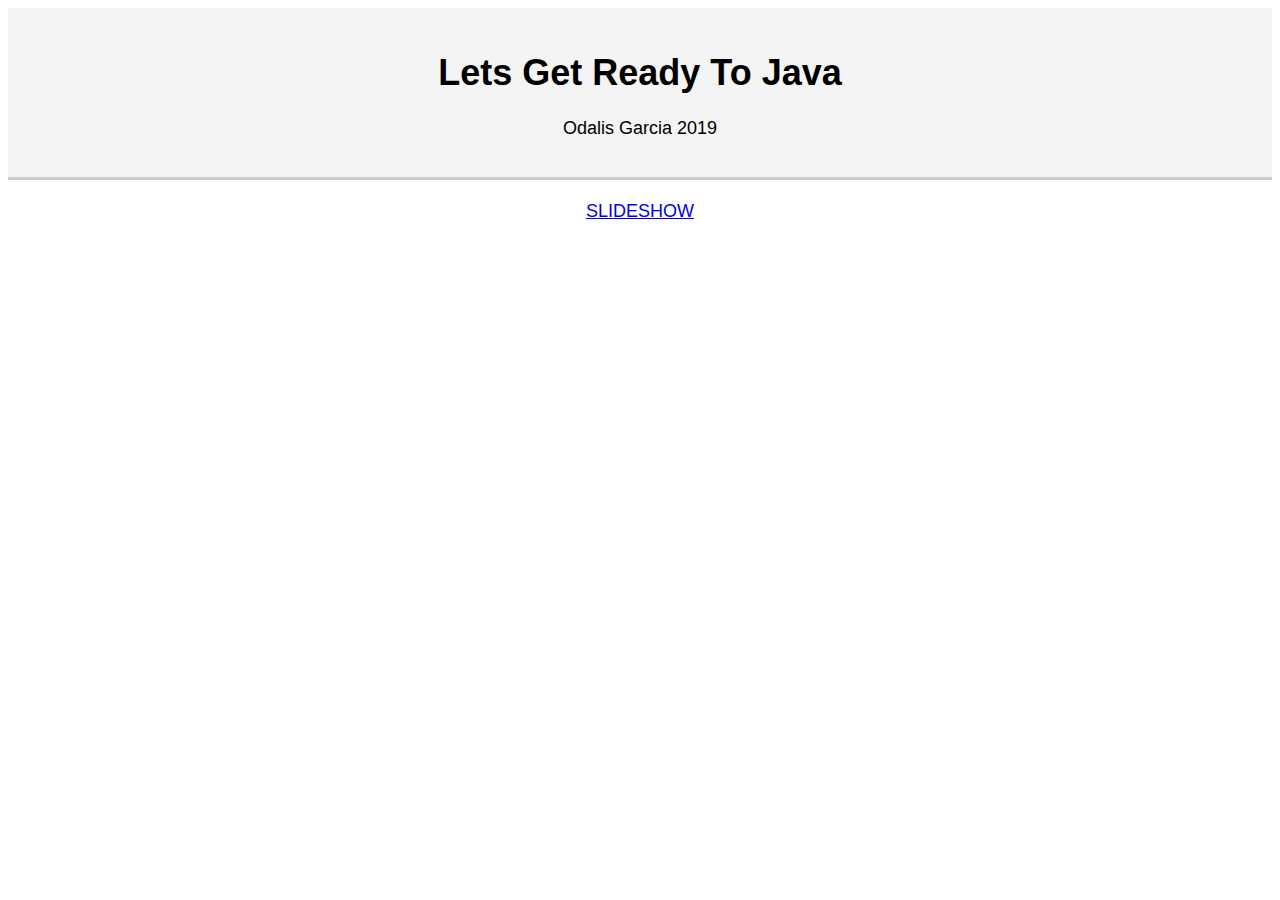
<file: index.html>
<!DOCTYPE html>
<html>
	<head>
	<title>Java Fun</title>
	<link rel="stylesheet" href="style.css">
	<!--link external JavaScript file
	<script src="main.js"></script>-->
	</head>
<body>
	<div class="header">
		<h1>Lets Get Ready To Java</h1>
		<p>Odalis Garcia 2019</p>
	</div>
	<br/>
	<a href="slide.html">SLIDESHOW</a>
	</div>
</body>
</html>
</file>
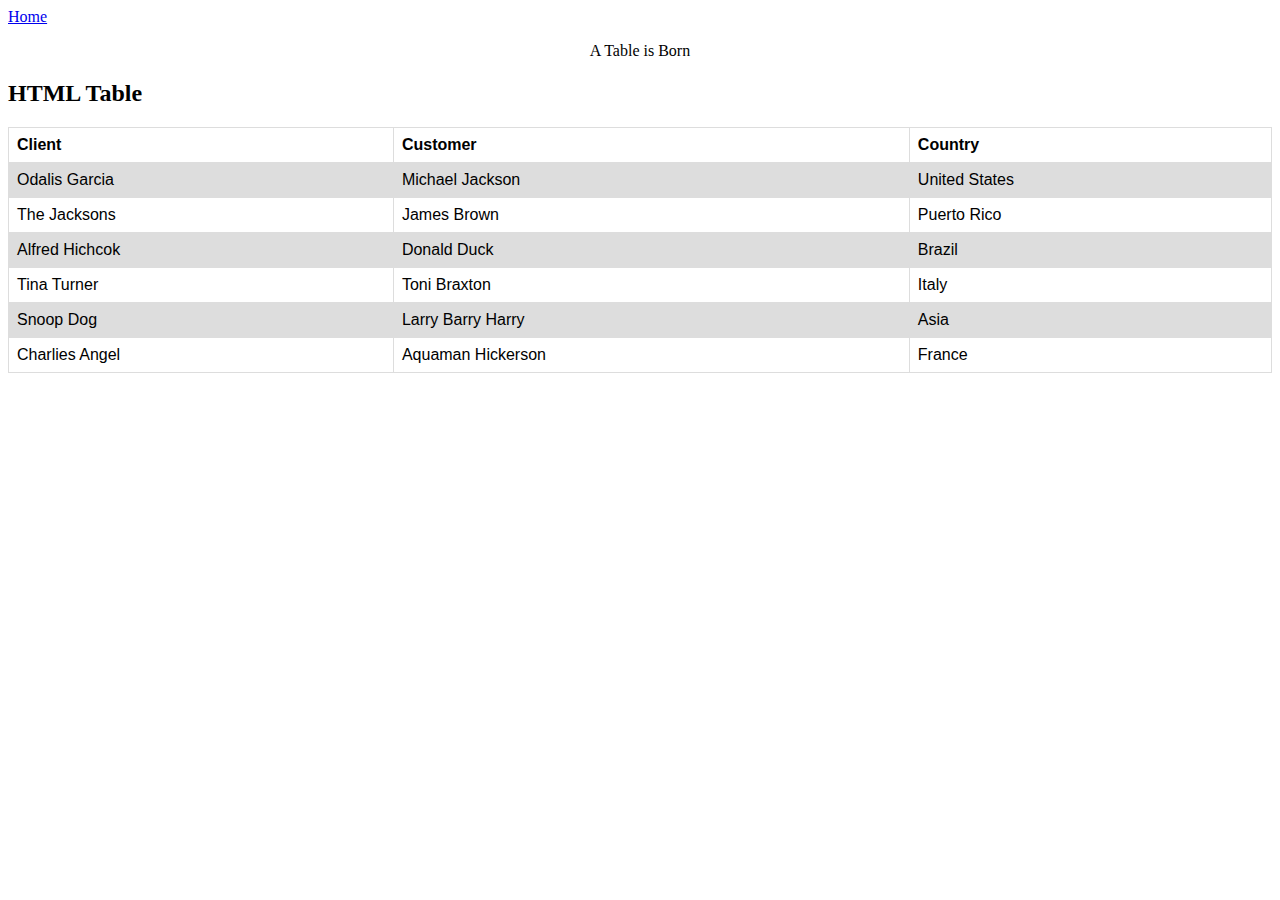
<file: table.html>
<!DOCTYPE html>
<html>
<head>
<link rel="stylesheet" href="table.css">
<a href="slide.html">Home</a>
<p>A Table is Born</p>
<style>
table {
  font-family: arial, sans-serif;
  border-collapse: collapse;
  width: 100%;
}

td, th {
  border: 1px solid #dddddd;
  text-align: left;
  padding: 8px;
}

tr:nth-child(even) {
  background-color: #dddddd;
}
</style>
</head>
<body>

<h2>HTML Table</h2>

<table>
  <tr>
    <th>Client</th>
    <th>Customer</th>
    <th>Country</th>
  </tr>
  <tr>
    <td>Odalis Garcia</td>
    <td>Michael Jackson</td>
    <td>United States</td>
  </tr>
  <tr>
    <td>The Jacksons</td>
    <td>James Brown</td>
    <td>Puerto Rico</td>
  </tr>
  <tr>
    <td>Alfred Hichcok</td>
    <td>Donald Duck</td>
    <td>Brazil</td>
  </tr>
  <tr>
    <td>Tina Turner</td>
    <td>Toni Braxton</td>
    <td>Italy</td>
  </tr>
  <tr>
    <td>Snoop Dog</td>
    <td>Larry Barry Harry</td>
    <td>Asia</td>
  </tr>
  <tr>
    <td>Charlies Angel</td>
    <td>Aquaman Hickerson</td>
    <td>France</td>
  </tr>
</table>

</body>
</html>
</file>
<file: style.css>
body {
	text-align: center;
	font-family: arial;
	font-size: 18px;
}
li {
	list-style: none;
	line-height: 2em;
	text-align: left;
}
.header {
	background: #f4f4f4;
	border-bottom: #ccc 3px solid;
	padding: 20px;
}
.container {
	width: 700px;
	margin: 30px auto;
}
</file>
<file: table.css>
p {
	text-align: center;
}
</file>
